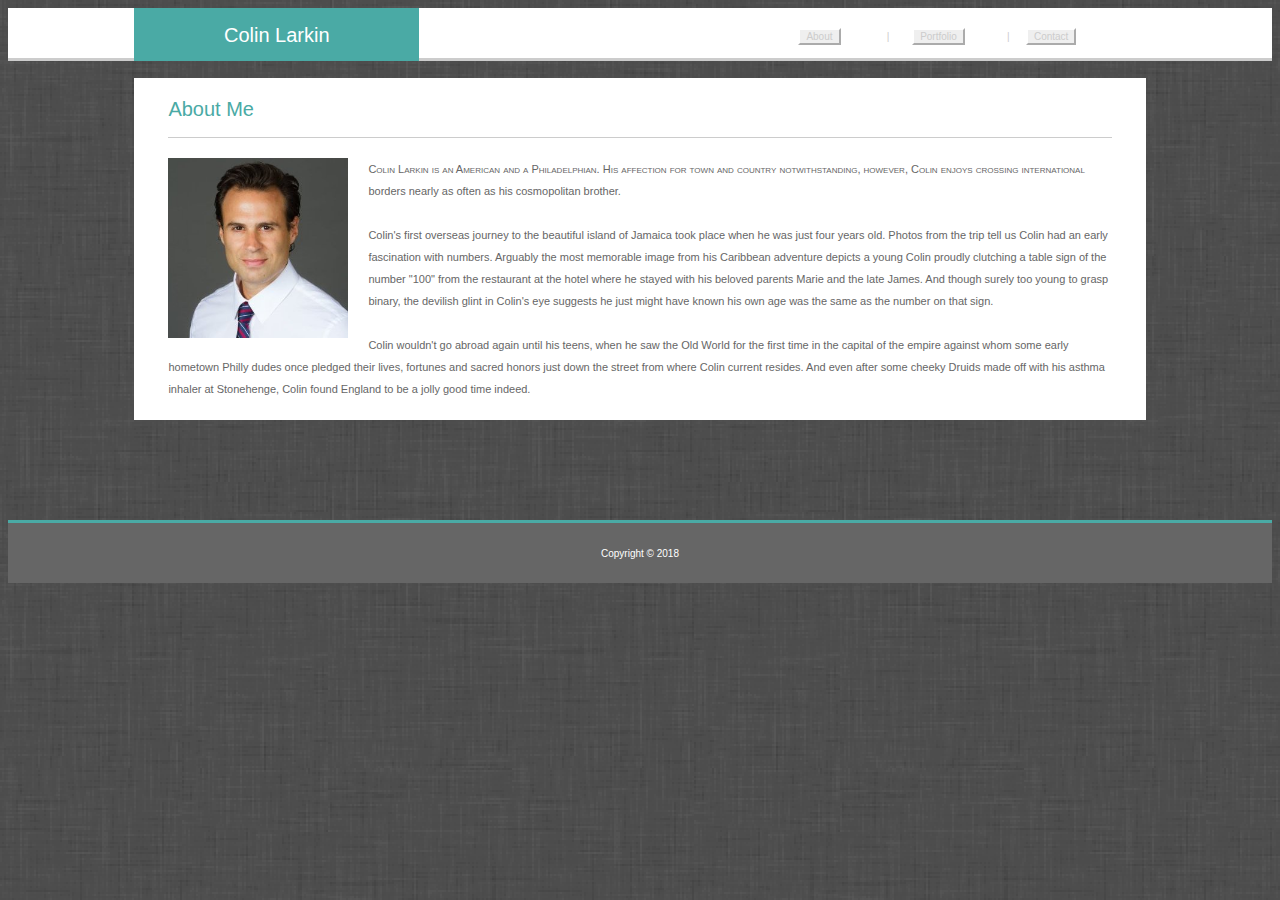
<file: index.html>
<!DOCTYPE html>
<html lang="en-us">
    <head>
        <meta charset="UTF-8">
        <title>About Me</title>
        <!-- <link rel="stylesheet" type="text.css" href="assets/css/reset.css"> -->
       <link rel="stylesheet" type="text/css" href="assets/css/style.css">
        
    </head>
    <body>
        <header>
            <h1>Colin Larkin</h1>
        </header>
        <button id="about">About</button> 
        <div id="div1">|</div> 
        <button id="portfolio">Portfolio</button>
        <div id="div2">|</div>
        <button id="contact">Contact</button>

        <section>
            <h2>About Me</h2>
           
            <p><img src="assets/images/cjal_ppix.jpg" alt="Colin Larkin">
            Colin Larkin is an American and a Philadelphian. His affection for town and
            country notwithstanding, however, Colin enjoys crossing international borders 
            nearly as often as his cosmopolitan brother. 

            <br><br>
            
            Colin's first overseas journey to the beautiful island of Jamaica took place
            when he was just four years old. Photos from the trip tell us Colin had an early 
            fascination with numbers. Arguably the most memorable image from his Caribbean 
            adventure depicts a young Colin proudly clutching a table sign of the number "100" 
            from the restaurant at the hotel where he stayed with his beloved parents Marie and 
            the late James. And though surely too young to grasp binary, the devilish glint in 
            Colin's eye suggests he just might have known his own age was the same as the number 
            on that sign.

            <br><br>

            Colin wouldn't go abroad again until his teens, when he saw the Old World
            for the first time in the capital of the empire against whom some early hometown 
            Philly dudes once pledged their lives, fortunes and sacred honors just down the street 
            from where Colin current resides. And even after some cheeky Druids made off with 
            his asthma inhaler at Stonehenge, Colin found England to be a jolly good time indeed. 
            </p>
        </section>
                  
        <footer>Copyright &#169; 2018</footer>

        <script type="text/javascript" src="assets/js/logic.js"></script>
      
    </body>
</html>
</file>
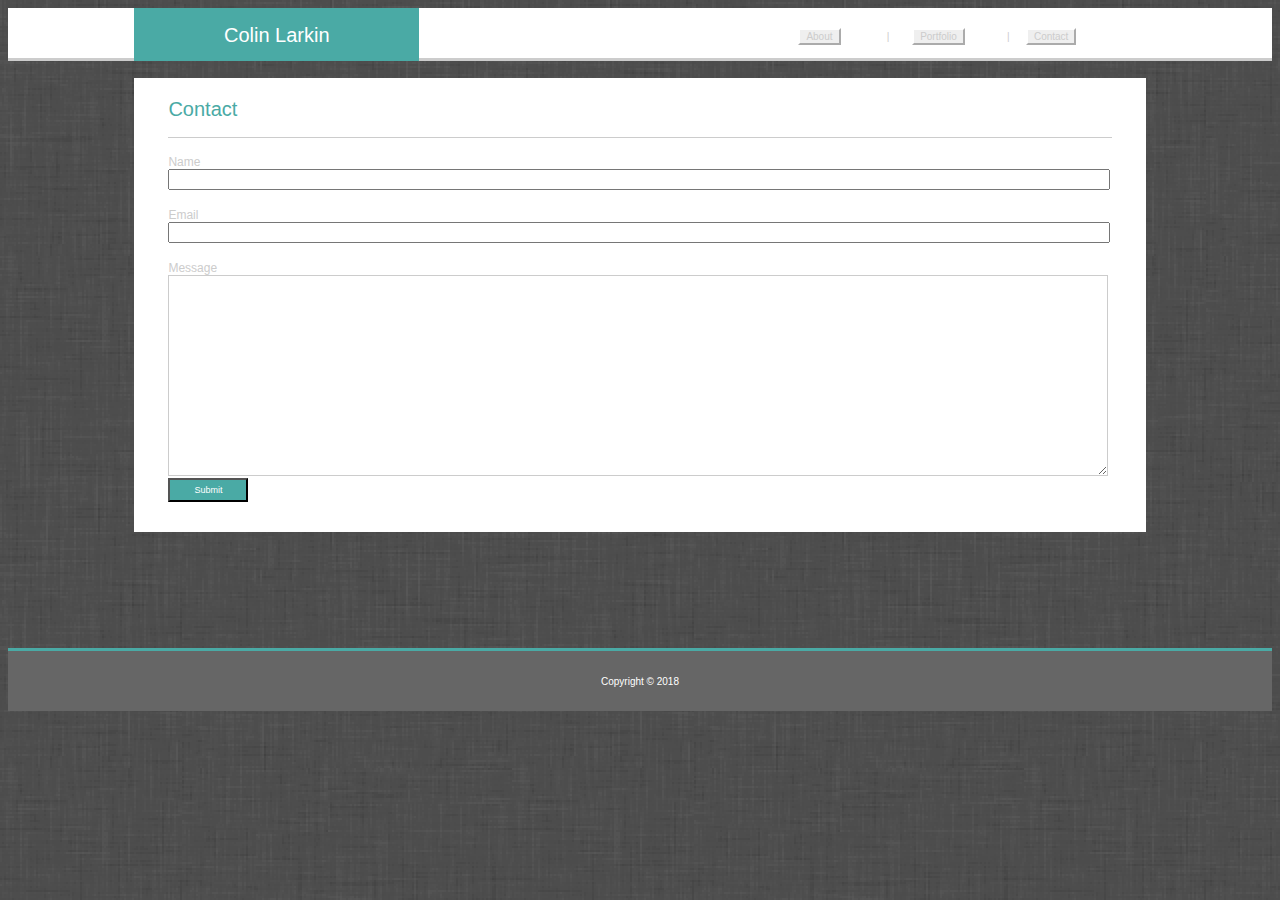
<file: contact.html>
<!DOCTYPE html>
<html lang="en-us">
    <head>
        <meta charset="UTF-8">
        <title>About Me</title>
        <!-- <link rel="stylesheet" type="text.css" href="assets/css/reset.css"> -->
        <link rel="stylesheet" type="text/css" href="assets/css/style.css">
        <script type="text/javascript" src="assets/js/logic.js"></script>
    </head>
    <body>
        <header>
            <h1>Colin Larkin</h1>
        </header>
        <button id="about">About</button> 
        <div id="div1">|</div> 
        <button id="portfolio">Portfolio</button>
        <div id="div2">|</div>
        <button id="contact">Contact</button>

        <section>
            <h2>Contact</h2>
            <form>
                <h3 id="cform">Name</h3>
                <input type="text" id="fname" name="fname">
                <h3 id="cform">Email</h3>
                <input type="text" id="fname" name="fname">
                <h3 id="cform">Message</h3>
                <textarea rows="13"></textarea> 
            </form>
        </section>
        
        <section>
            <input type="submit" id="submit">
        </section>

        <br>
        
        <footer>Copyright &#169; 2018</footer>
                
        <script type="text/javascript" src="assets/js/logic.js"></script>

    </body>
</html>
</file>
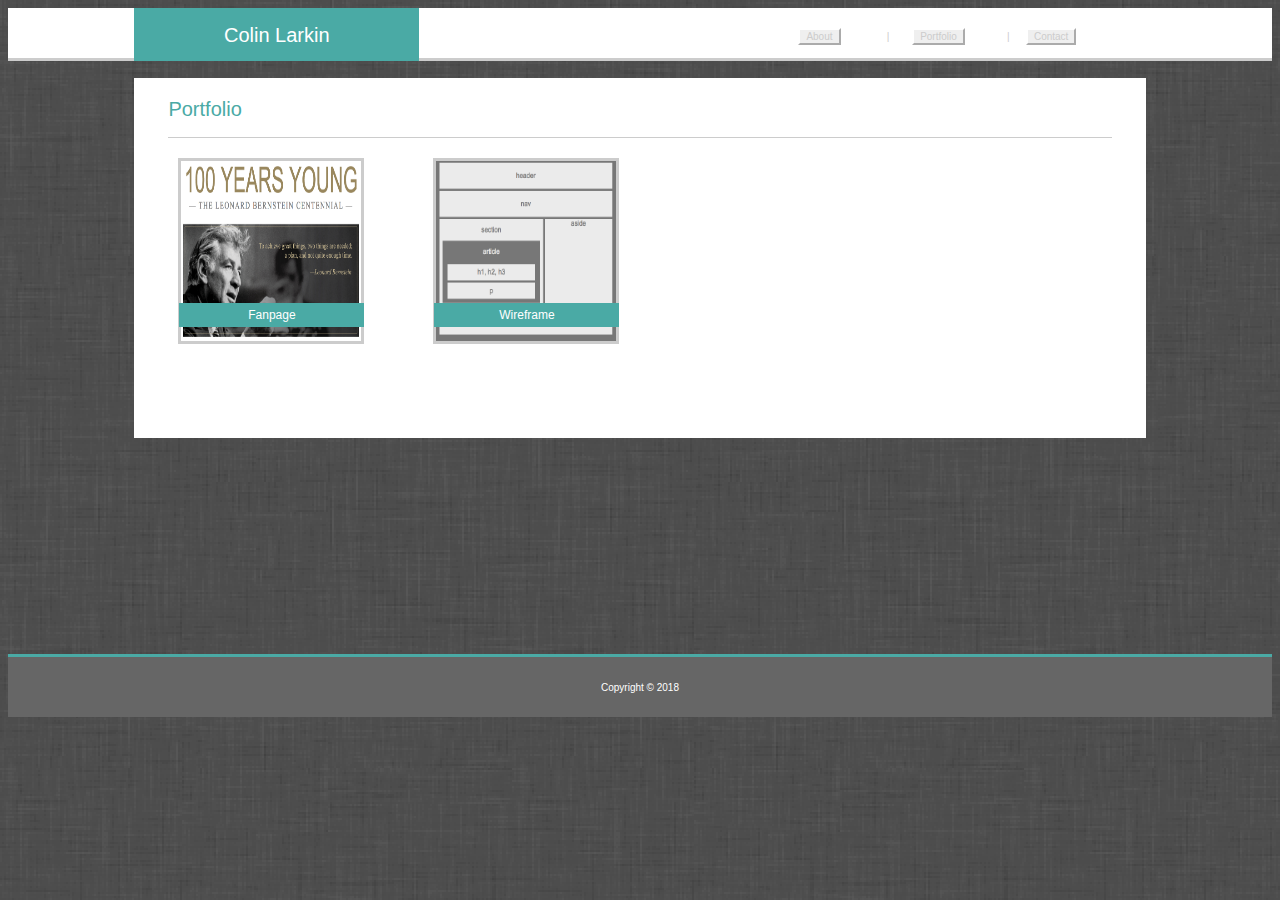
<file: portfolio.html>
<!DOCTYPE html>
<html lang="en-us">
    <head>
        <meta charset="UTF-8">
        <title>About Me</title>
        <link rel="stylesheet" type="text.css" href="assets/css/reset.css">
        <link rel="stylesheet" type="text/css" href="assets/css/style.css">
        <script type="text/javascript" src="assets/js/logic.js"></script>
    </head>
    <body>
        <header>
            <h1>Colin Larkin</h1>
        </header>
        <button id="about">About</button> 
        <div id="div1">|</div> 
        <button id="portfolio">Portfolio</button>
        <div id="div2">|</div>
        <button id="contact">Contact</button>

        <section>
                <h2>Portfolio</h2>
            <div id="sec"></div>
            <div><img id="fanimg" src="assets/images/Screen Shot 2018-05-08 at 6.02.13 PM.png" alt="fanpage">
                <h3 id="fan">Fanpage</h3>
                </div>
                <div><h3 id="wire">Wireframe</h3>
                <img id="wireimg" src="assets/images/Screen Shot 2018-05-08 at 11.22.21 PM.png" alt="wireframe">
                </div>
        </section>

        <br><br><br><br><br><br>
        
        <footer>Copyright &#169; 2018</footer>

        <script type="text/javascript" src="assets/js/logic.js"></script>
      
    </body>
</html>
</file>
<file: assets/css/style.css>
body    {
    font-family: Arial, Helvetica, sans-serif;
    background-image: url(../images/low_contrast_linen_@2X.png);
    max-width: 1360px;
    font-size: 14px;
}

header  {
    background: #ffffff;
    color: #666666;
    font-size: 10px;
    font-weight: 100;
    height: 50px;
    border-bottom: #cccccc;
    border-bottom-style: solid;
    border-bottom-width: 3px;
    text-align: center;
}

h1  {
    color: #ffffff;
    background: #4aaaa5;
    font-family: -apple-system, BlinkMacSystemFont, 'Segoe UI', Roboto, Oxygen, Ubuntu, Cantarell, 'Open Sans', 'Helvetica Neue', sans-serif;
    font-weight: 100;
    font-size: 20px;
    height: 21px;
    width: 20%;
    padding: 16px;
    margin-left: 10%;
    margin-top: 0px;
    float: left;
}

#about    {
    color: #cccccc;
    border-color: #ffffff;
    font-size: 10px;
    font-weight: 100;
    margin-left: 30%;
    margin-top: -33px;
    float: left;
}

#about:hover   {
    color: #4aaaa5;
}

#div1    {
    color: #cccccc;
    font-size: 10px;
    font-weight: 100;
    margin-left: 37%;
    margin-top: -30px;
    float: left;
}

#portfolio   {
    color: #cccccc;
    border-color: #ffffff;
    font-size: 10px;
    font-weight: 100;
    margin-left: 39%;
    margin-top: -33px;
    float: left;
}

#portfolio:hover   {
    color: #4aaaa5;
}

#div2    {
    color: #cccccc;
    font-size: 10px;
    font-weight: 100;
    margin-left: 46.5%;
    margin-top: -30px;
    float: left;
}

#contact   {
    color: #cccccc;
    border-color: #ffffff;
    font-size: 10px;
    font-weight: 100;
    margin-left: 48%;
    margin-top: -33px;
    float: left;
}

#contact:hover   {
    color: #4aaaa5;
}

section {
    background: #ffffff;
    max-width: 80%;
    margin-left: 10%;
}

h2  {
    color: #4aaaa5;
    font-family: -apple-system, BlinkMacSystemFont, 'Segoe UI', Roboto, Oxygen, Ubuntu, Cantarell, 'Open Sans', 'Helvetica Neue', sans-serif;
    font-size: 20px;
    font-weight: 100;
    text-align: left;
    padding-top: 20px;
    padding-left: 34px;
}

p   {
    color: #666666;
    font-size: 11px;
    font-weight: 100;
    text-align: left;
    line-height: 2;
    margin-left: 34px;
    margin-right: 34px;
    padding-top: 20px;
    padding-bottom: 20px;
    border-top: #cccccc;
    border-top-style: solid;
    border-top-width: 1px;  
}

p::first-line   {
    font-variant: small-caps;
}

img {
    height: 180px;
    width: 180px;
    margin-right: 20px;
    float: left; 
}

#sec    {
    height: 300px;
    color: #666666;
    font-size: 11px;
    font-weight: 100;
    text-align: left;
    line-height: 2;
    margin-left: 34px;
    margin-right: 34px;
    margin-bottom: 20px;
    border-top: #cccccc;
    border-top-style: solid;
    border-top-width: 1px;
}

#fan    {
    color: #ffffff;
    background: #4aaaa5;
    font-family: -apple-system, BlinkMacSystemFont, 'Segoe UI', Roboto, Oxygen, Ubuntu, Cantarell, 'Open Sans', 'Helvetica Neue', sans-serif;
    font-weight: lighter;
    font-size: 12px;
    text-align: center;
    width: 175px;
    padding: 5px;
    margin-left: 45px;
    margin-top: -155px;
    float: left;
    position: absolute;
} 

#fanimg    {
    margin-top: -300px;
    margin-left: 44px;
    border: #cccccc;
    border-style: solid;
    border-width: 3px;
    position: relative;
}

#wire    {
    color: #ffffff;
    background: #4aaaa5;
    font-family: -apple-system, BlinkMacSystemFont, 'Segoe UI', Roboto, Oxygen, Ubuntu, Cantarell, 'Open Sans', 'Helvetica Neue', sans-serif;
    font-weight: 50;
    font-size: 12px;
    text-align: center;
    width: 175px;
    padding: 5px;
    margin-left: 300px;
    margin-top: -155px;
    float: left;
    position: absolute;
} 

#wireimg    {
    margin-top: -300px;
    margin-left: 299px;
    border: #cccccc;
    border-style: solid;
    border-width: 3px;
}

form    {
    height: 340px;
    color: #666666;
    font-size: 11px;
    font-weight: 100;
    text-align: left;
    line-height: 2;
    margin-left: 34px;
    margin-right: 34px;
    border-top: #cccccc;
    border-top-style: solid;
    border-top-width: 1px;
}

#cform    {
    color: #cccccc;
    font-family: -apple-system, BlinkMacSystemFont, 'Segoe UI', Roboto, Oxygen, Ubuntu, Cantarell, 'Open Sans', 'Helvetica Neue', sans-serif;
    font-size: 12px;
    font-weight: 100;
    margin-bottom: -5px;
}

#fname  {
    width: 99%;
}

textarea  {
    border-color: #cccccc;
    width: 99%;
}

#submit {
    color: #ffffff;
    background: #4aaaa5;
    font-size: 9px;
    margin-bottom: 30px;
    margin-left: 34px;
    padding-top: 5px;
    padding-bottom: 5px;
    width: 80px;
}

footer  {
    background: #666666;
    color: #ffffff;
    font-size: 10px;
    font-weight: 100;
    height: 25px;
    border-top: #4aaaa5;
    border-top-style: solid;
    border-top-width: 3px;
    padding-top: 25px;
    padding-bottom: 10px;
    margin-top: 100px;
    text-align: center;
    clear: both;
}
</file>
